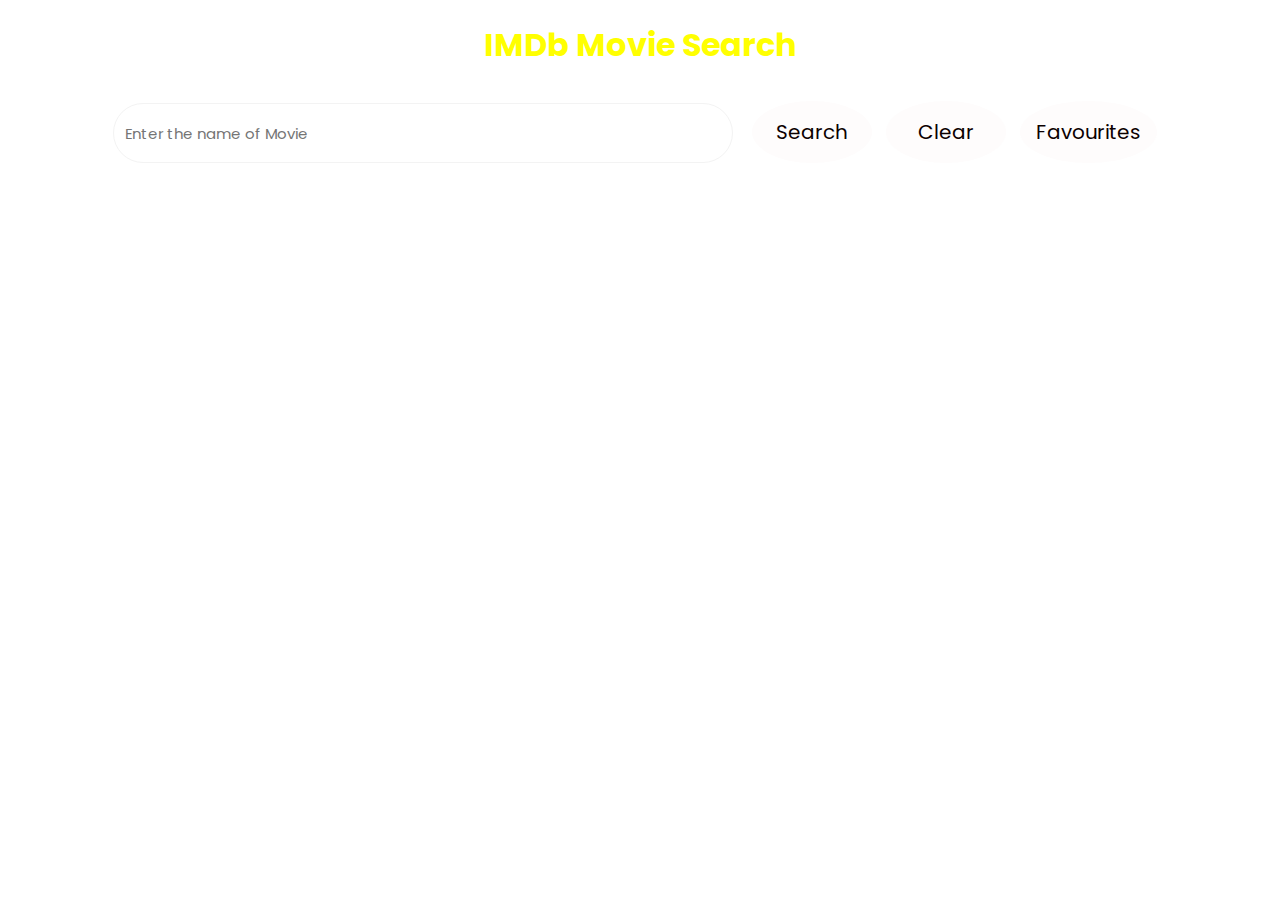
<file: index.html>
<!DOCTYPE html>
<html lang="en">
    <head>
        <meta charset="UTF-8">
        <meta http-equiv="X-UA-Compatible" content="IE=edge">
        <meta name="viewport" content="width=device-width, initial-scale=1.0">
        <title>Imdb Clone</title>
        <link href="https://fonts.googleapis.com/css2?family=Poppins&display=swap" rel="stylesheet">
        <link rel="stylesheet" href="styles.css">
    </head>
    <body>
        
        <div id="container">
            <h1 id="appName">IMDb Movie Search</h1>
            <input placeholder="Enter the name of Movie" class="search" id="movieSearch">
            <div id = "btnContainer">
                <button id="search" class="btn">Search</button>
                <button id="clear" class="btn">Clear</button>
                <button id="favourite" class="btn">Favourites</button>
            </div>
        </div>
        <div id="errorMessage">
        </div>
        <ul id="movieList">
            <!-- <li>
                <img src="https://m.media-amazon.com/images/M/MV5BOTY4YjI2N2MtYmFlMC00ZjcyLTg3YjEtMDQyM2ZjYzQ5YWFkXkEyXkFqcGdeQXVyMTQxNzMzNDI@._V1_SX300.jpg" id = "poster"  >
                <div id="detailsCotanier">
                    <a href=""><h3 id="movieTitle">Batman</h3></a>
                    <div id="movieYear">2008</div>
                    <button id="favBtn">Add to Favourites</button>
                </div>
                
            </li> -->
        </ul>
        
        
        <script  src="script.js"></script>
        <script>
        app.start();
        </script>
       
        
    </body>
</html>
</file>
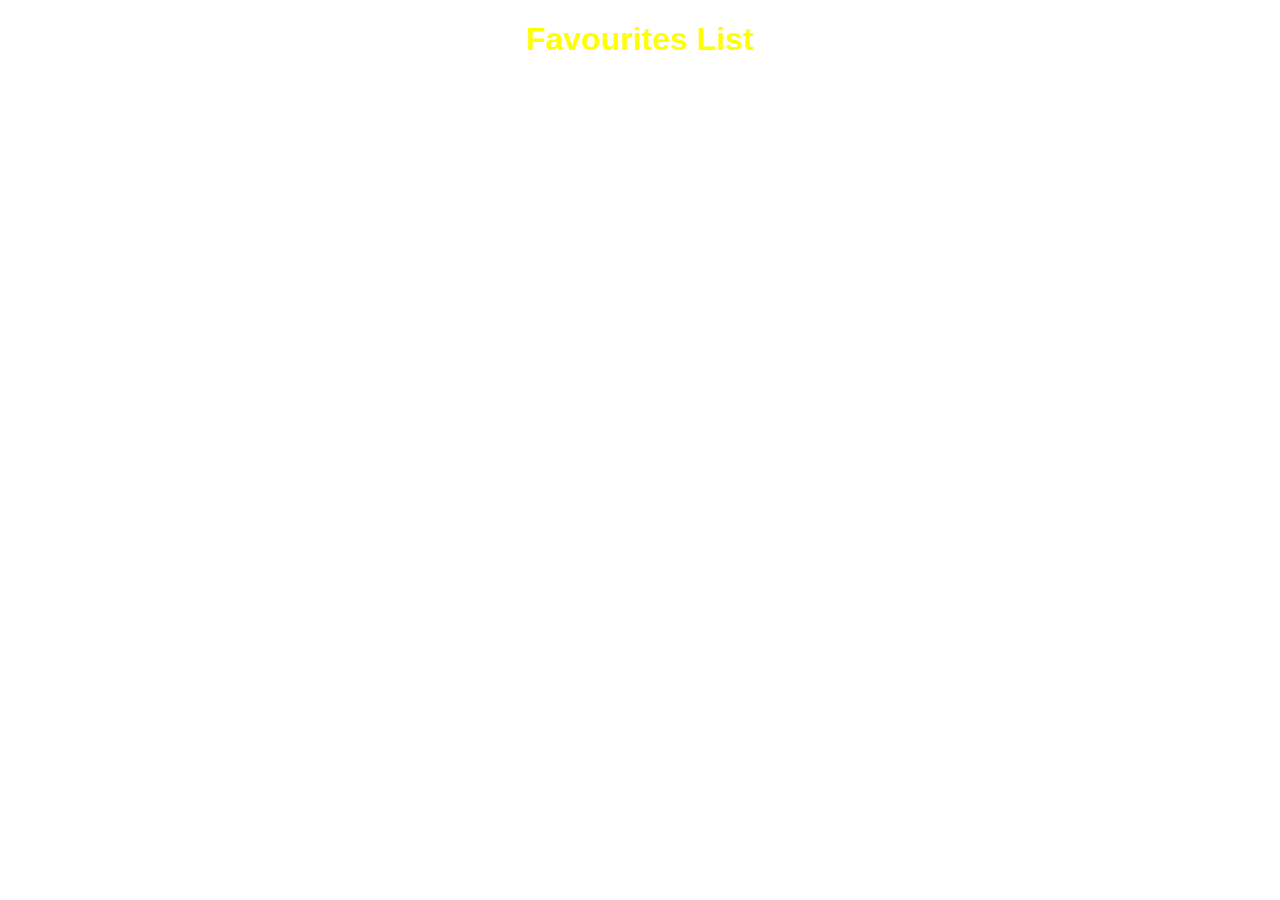
<file: Favourite/favourite.html>
<!DOCTYPE html>
<html lang="en">
<head>
    <meta charset="UTF-8">
    <meta http-equiv="X-UA-Compatible" content="IE=edge">
    <meta name="viewport" content="width=device-width, initial-scale=1.0">
    <title>Favourites</title>
    <link rel="stylesheet" href="favLoad.css">
</head>
<body>
    <div id="container">
        <h1 id="appName">Favourites List</h1>

    </div>
    <div id="errorMessage">
    </div>
    <ul id="movieList">
        <!-- <li>
            <img src="https://m.media-amazon.com/images/M/MV5BOTY4YjI2N2MtYmFlMC00ZjcyLTg3YjEtMDQyM2ZjYzQ5YWFkXkEyXkFqcGdeQXVyMTQxNzMzNDI@._V1_SX300.jpg" id = "poster"  >
            <div id="detailsCotanier">
                <a href=""><h3 id="movieTitle">Batman</h3></a>
                <div id="movieYear">2008</div>
                <button id="favBtn">Add to Favourites</button>
            </div>
            
        </li> -->
    </ul>


    <script src="./favLoad.js"></script>
</body>
</html>
</file>
<file: styles.css>
* {
    box-sizing: border-box;
    font-family: "Poppins", sans-serif;
  }
  body {
    background-image: url('https://images.pexels.com/photos/7991486/pexels-photo-7991486.jpeg?auto=compress&cs=tinysrgb&w=1260&h=750&dpr=1');
    /* height: 100vh;
    width: 100vw; */
    background-size: cover;
    background-attachment: fixed;
    color: antiquewhite;
    text-align: center;
    width: 97%;
    margin: 0 auto;
    
  }

  #appName{
    /* background-image: linear-gradient(to right, yellow 50%, black 50%);
    -webkit-background-clip: text;
    background-clip: text;
    color: transparent; */
    /* background-color: #dad7a1; */
    color: yellow;
    /* background-image: linear-gradient(45deg, #b7b740, #d5406b); */
    background-size: 100%;
    /* -webkit-background-clip: text;
    -moz-background-clip: text;
    -webkit-text-fill-color: transparent; 
    -moz-text-fill-color: transparent; */
  }
  .search {
    width: 50%;
   
    height: 60px;
    outline: none;
    font-size: 15px;
    padding: 11px;
    border: 1px solid #f3f3f3;
    margin-bottom: 3px;
    border-radius: 40px;
    min-width: 550px;
  }
  #btnContainer{
    display: inline;
    text-align: left;
    margin-left: 15px;
    /* margin-left: 30%;
    margin-right: 30%; */
    align-items: center;
    
  }
  .btn {
    background-color: rgb(254, 252, 252);
    color: rgb(12, 0, 0);
    padding: 16px;
    font-size: 20px;
    margin: 10px;
    margin-left: 0px;
    min-width: 120px;
    border: none;
    border-radius: 100%;
  }
  #search:hover {
    background-color: rgb(96, 149, 110);
    text-decoration: underline;
    transition-delay: 1s, 300ms;
    transition-property: text-decoration, background-color;
    cursor: pointer; 
  }
  #clear:hover {
    background-color: rgb(198, 83, 83);
    text-decoration: underline;
    transition-delay: 1s, 300ms;
    transition-property: text-decoration, background-color;
    cursor: pointer; 
  }
  #favourite:hover{
    background-color: rgb(4, 76, 21);
    text-decoration: underline;
    transition-delay: 1s, 300ms;
    transition-property: text-decoration, background-color;
    cursor: pointer; 
  }
  
  #favBtn{
    background-color: rgb(0, 0, 0);
    color: rgb(238, 229, 229);
    padding: 16px;
    /* font-size: 20px; */
    margin: 5px;
    margin-bottom: 10px;
    /* min-width: 120px; */
    border: none;
    border-radius: 40%;
    /* min-width: 550px */
  }
  #favBtn:hover {
    color: rgb(10, 126, 10);
 
    text-decoration: underline;
    transition-delay: 1s, 300ms;
    transition-property: text-decoration, background-color;
    cursor: pointer; 
  }
  ul {
    display: flex;
    list-style-type: none;
    margin: 0;
    padding: 91px;
    height: auto;
    width: auto;
    flex-wrap: wrap;
    flex-direction: row;
    justify-content: center;
    /* border: 1px solid #e5e5e5; */
  }
  li{
    justify-content: space-between;
    overflow: hidden;
    max-width: 300px;
    max-height: 650px;
    min-width: 300px;
    color: #f3f3f3;
    display: flex;
    background-color: black ;
    margin: 10px;
    flex-direction: column;
    align-items: center;
    justify-content: space-around;
    flex-wrap: no-wrap;
    border-radius: 40px;
  }
  li img{
    width: 200px;
 
    height: 350px;
    margin: 0;
    padding: 0;
  }

  li #titleContainer {
    color: #f3f3f3;
    /* max-width: 10px;
    min-width: 40px; */
    text-align: center;
  }
  li #movieTitle:hover{
    cursor: pointer;
  }
  li #type{
    /* margin-top: 20%; */
    min-width: 140px;

    
  }
  #errorMessage {
    font-size: xx-large;
	color: rgb(0, 0, 0);
	text-align: center;
    /* margin-left: 40%; */
	position: auto;
}
</file>
<file: Favourite/favLoad.css>
* {
  box-sizing: border-box;
  font-family: "Poppins", sans-serif;
}
body {
  background-image: url('https://images.pexels.com/photos/7991486/pexels-photo-7991486.jpeg?auto=compress&cs=tinysrgb&w=1260&h=750&dpr=1');
  /* height: 100vh;
  width: 100vw; */
  background-size: cover;
  background-attachment: fixed;
  color: antiquewhite;
  text-align: center;
  width: 97%;
  margin: 0 auto;
  justify-content: center;
}

#appName{
  /* background-image: linear-gradient(to right, yellow 50%, black 50%);
  -webkit-background-clip: text;
  background-clip: text;
  color: transparent; */
  /* background-color: #dad7a1; */
  color: yellow;
  /* background-image: linear-gradient(45deg, #b7b740, #d5406b); */
  background-size: 100%;
  /* -webkit-background-clip: text;
  -moz-background-clip: text;
  -webkit-text-fill-color: transparent; 
  -moz-text-fill-color: transparent; */
}
ul {
    display: flex;
    list-style-type: none;
    margin: 0;
    padding: 91px;
    height: auto;
    width: auto;
    flex-wrap: wrap;
    flex-direction: row;
    justify-content: center;
    /* border: 1px solid #e5e5e5; */
  }
  li{
    justify-content: space-between;
    overflow: hidden;
    max-width: 300px;
    max-height: 650px;
    min-width: 300px;
    color: #f3f3f3;
    display: flex;
    background-color: black ;
    margin: 10px;
    flex-direction: column;
    align-items: center;
    justify-content: space-around;
    flex-wrap: no-wrap;
    border-radius: 40px;
  }
  li img{
    width: 200px;
 
    height: 350px;
    margin: 0;
    padding: 0;
  }


  li #type{
    /* margin-top: 20%; */
    min-width: 140px;

    
    
  }
  li #movieTitle:hover{
    cursor: pointer;
    text-decoration: underline;
  }
  #deleteBtn{
    background-color: rgb(0, 0, 0);
    color: rgb(238, 229, 229);
    padding: 16px;
    /* font-size: 20px; */
    margin: 5px;
    margin-bottom: 10px;
    /* min-width: 120px; */
    border: none;
    border-radius: 40%;
    /* min-width: 550px */
  }
  #deleteBtn:hover {
    color: rgb(203, 14, 10);
 
    text-decoration: underline;
    transition-delay: 1s, 300ms;
    transition-property: text-decoration, background-color;
    cursor: pointer; 
  }
</file>
